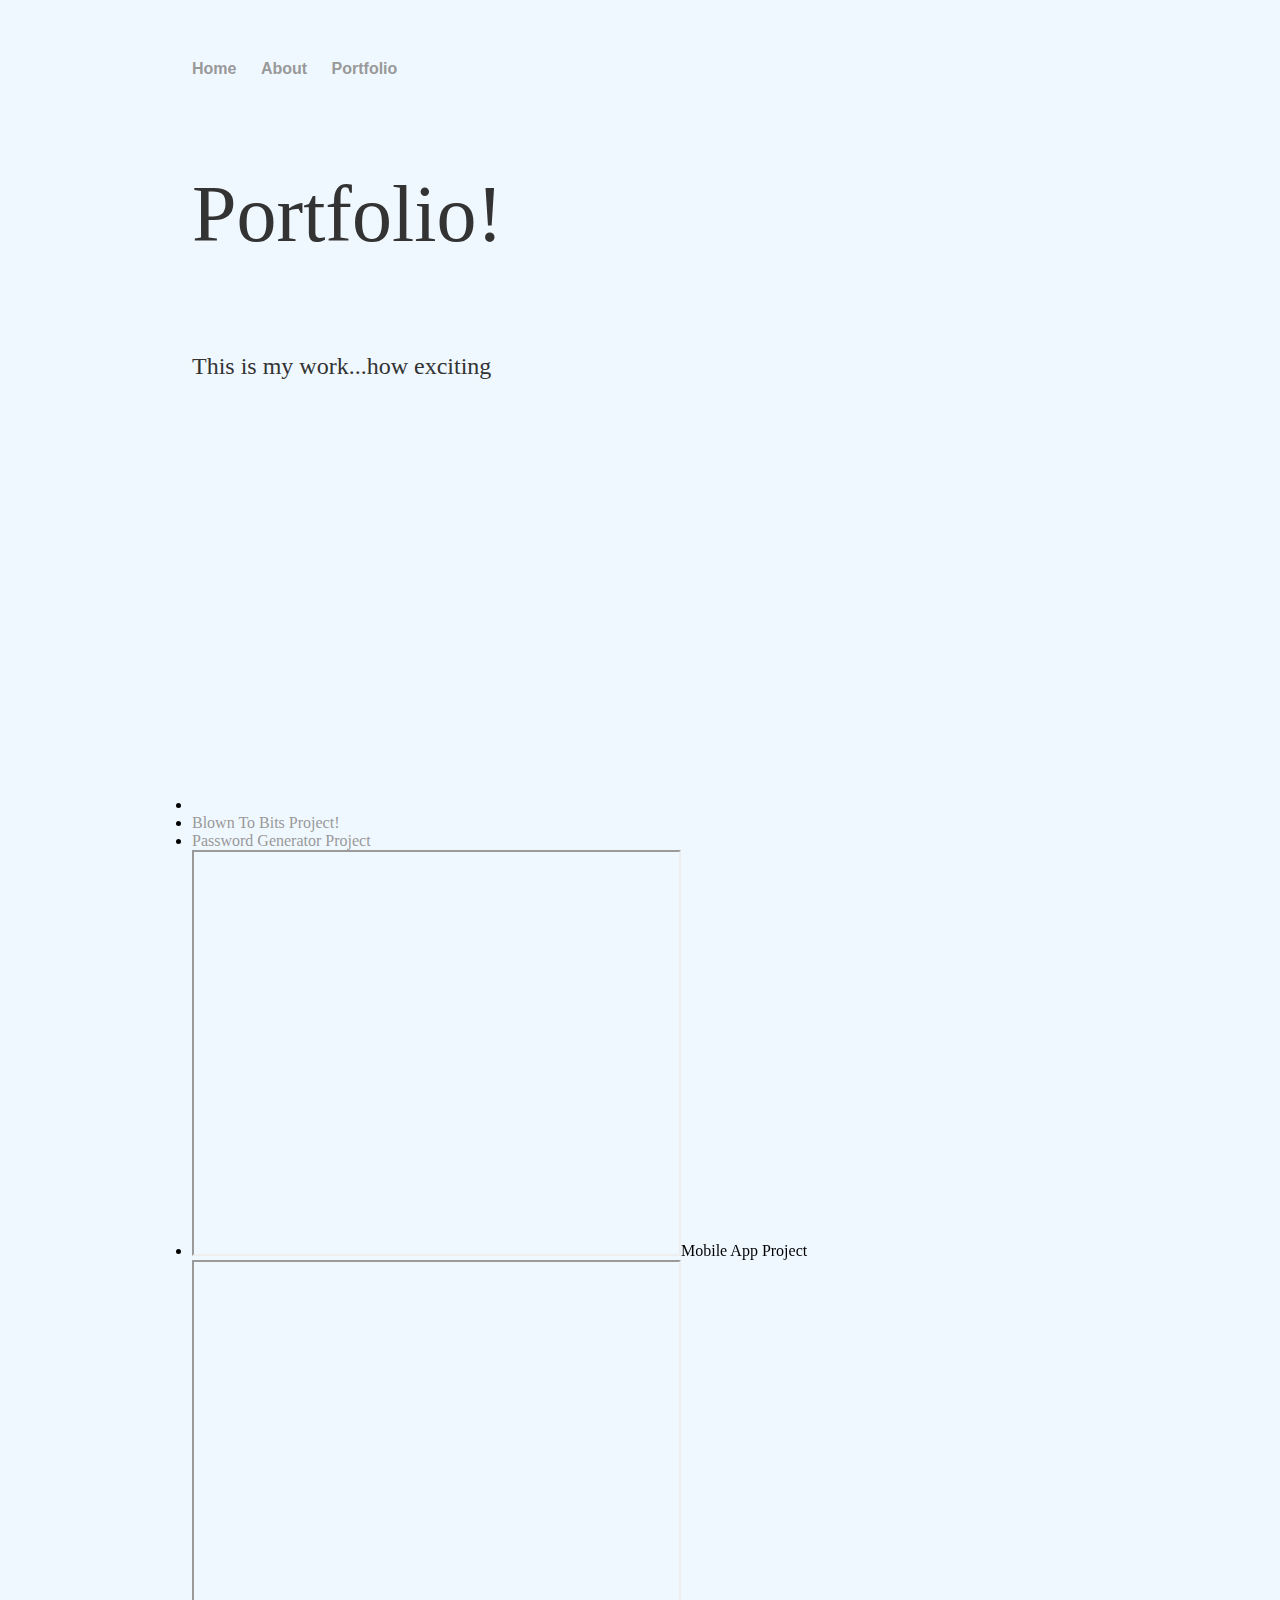
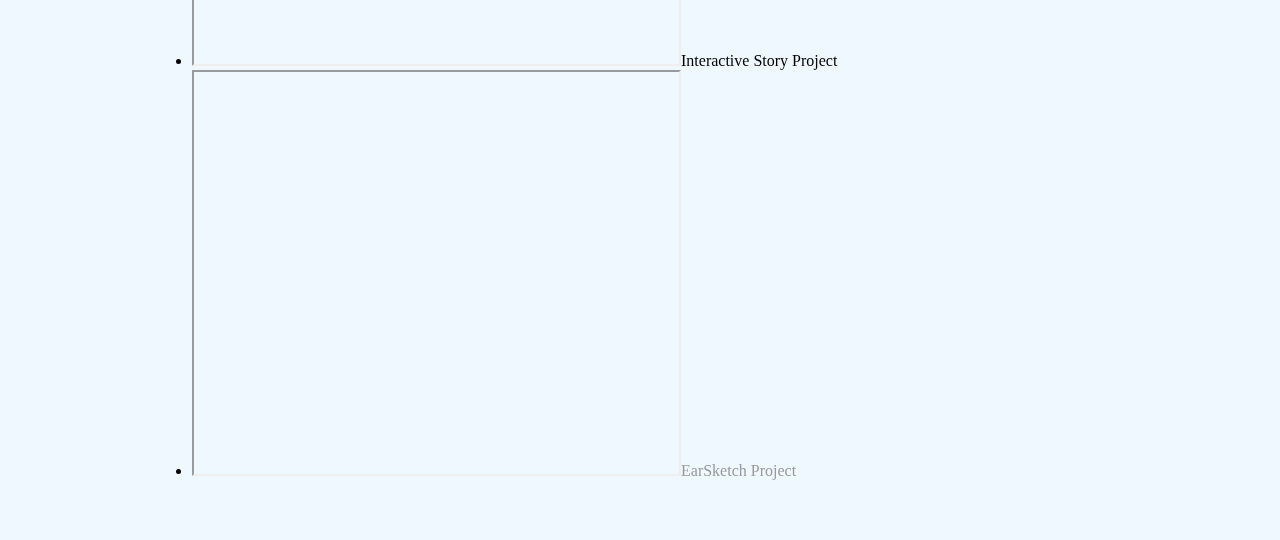
<file: portfolio.html>
<!DOCTYPE html>
<html>
	<head>
		<title>My AP Website</title>
		<!-- link to main stylesheet -->
		<link rel="stylesheet" type="text/css" href="main.css">
	</head>
	<body>
		<nav>
    		<ul>
	        	<li><a href="http://malosi808.github.io/index.html">Home</a></li>
                <li><a href="http://malosi808.github.io/about.html">About</a></li>
                <li><a href="http://malosi808.github.io/portfolio.html">Portfolio</a></li>
    		</ul>
		</nav>
		<div class="container">
    		<div class="blurb">
        		<p style="font-size:80px;">Portfolio!</p>
				<p class="font-size:50px;">This is my work...how exciting</p>
                  <li> <iframe src="https://scratch.mit.edu/projects/329920975/embed" allowtransparency="true" width="485" height="402" frameborder="0" scrolling="no" allowfullscreen></iframe>
		 <li> <a href="https://docs.google.com/presentation/d/1tME_lq4FnYzbrfqJDN6pR3aAZrG5RFg1ZLOI45L431Y/edit?usp=sharing">Blown To Bits Project!</a>
			<li><a href="https://docs.google.com/document/d/1EBWAAKYBga4QZj0m3J9erGb8PSUfgfKUsDtn3SU5MPk/edit?usp=sharing">Password Generator Project</a>
			<li><iframe src="https://drive.google.com/file/d/1Pc4UyfBPAVINMl7ATs07uAsYjtB6jUDk/preview" width="485" height="402"></iframe>Mobile App Project</a>
			<li><iframe src="https://drive.google.com/file/d/1PJm4B5ULwh7MMZCcovCnrJLSIMppt-IE/preview" width="485" height="402"></iframe>Interactive Story Project<a/>
			<li><iframe src="https://drive.google.com/file/d/1d8l4kr7VWmPlS5CNsdz-EiIiWjkc-vLX/preview" width="485" height="402"></iframe>EarSketch Project<a/>
		</div><!-- /.blurb -->
		</div><!-- /.container -->
<style>
		</footer> 
	</body>
</html>
</file>
<file: main.css>
body {
    background-color: aliceblue;
    margin: 60px auto;
    width: 70%;
}
nav ul, footer ul {
    font-family:'Helvetica', 'Arial', 'Sans-Serif';
    padding: 0px;
    list-style: none;
    font-weight: bold;
}
nav ul li, footer ul li {
    display: inline;
    margin-right: 20px;
}
a {
    text-decoration: none;
    color: #999;
}
a:hover {
    text-decoration: bold;
}
h1 {
    font-size: 3em;
    font-family:'Helvetica', 'Arial', 'Sans-Serif';
}
p {
    font-size: 1.5em;
    line-height: 1.4em;
    color: #333;
}
footer {
    border-top: 1px solid #d5d5d5;
    font-size: .8em;
}

ul.posts { 
    margin: 20px auto 40px; 
    font-size: 1.5em;
}

ul.posts li {
    list-style: none;
}
</file>
